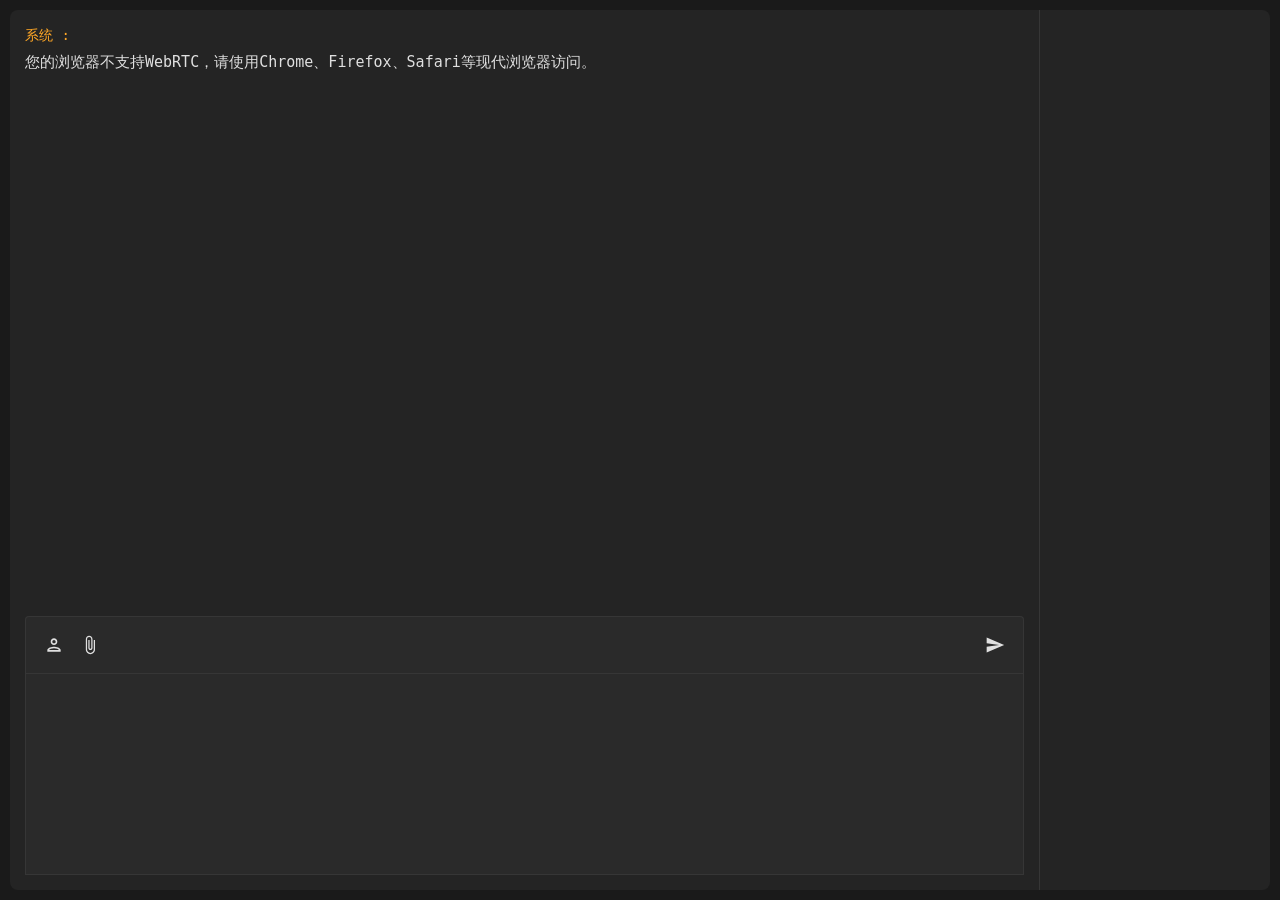
<file: index.html>
<!DOCTYPE html>
<html lang="zh-CN">
<head>
  <meta charset="UTF-8">
  <meta name="viewport" content="width=device-width, initial-scale=1.0">
  <title>发个东西 - 局域网文字/文件P2P传输工具</title>
  <meta name="description" content="一个简单易用的局域网文件传输工具，基于WebRTC实现点对点连接，支持文本和文件快速传输，无需中转服务器，安全高效。" />
  <meta name="keywords" content="局域网传输, 点对点传输, 文件分享工具, WebRTC传输, 局域网文件传输, P2P传输工具, 无中转传输" />
  <script src="./xchatuser.js?v=22"></script>
  <link rel="stylesheet" href="./style.css?v=22">
</head>
<body>
  <div class="dragtip">
    <h1>松开发送文件</h1>
  </div>
  <div class="left">
    <div class="chat-wrapper">
    </div>
    <div class="toolbar">
      <div class="toolbar-left">
        <button class="toolbar-btn nickname-btn" title="设置昵称">
          <svg viewBox="0 0 24 24" width="20" height="20">
            <path fill="currentColor" d="M12 6c1.1 0 2 .9 2 2s-.9 2-2 2-2-.9-2-2 .9-2 2-2m0 10c2.7 0 5.8 1.29 6 2H6c.23-.72 3.31-2 6-2m0-12C9.79 4 8 5.79 8 8s1.79 4 4 4 4-1.79 4-4-1.79-4-4-4zm0 10c-2.67 0-8 1.34-8 4v2h16v-2c0-2.66-5.33-4-8-4z"/>
          </svg>
        </button>
        <button class="toolbar-btn file-btn" title="发送文件">
          <svg viewBox="0 0 24 24" width="20" height="20">
            <path fill="currentColor" d="M16.5 6v11.5c0 2.21-1.79 4-4 4s-4-1.79-4-4V5c0-1.38 1.12-2.5 2.5-2.5s2.5 1.12 2.5 2.5v10.5c0 .55-.45 1-1 1s-1-.45-1-1V6H10v9.5c0 1.38 1.12 2.5 2.5 2.5s2.5-1.12 2.5-2.5V5c0-2.21-1.79-4-4-4S7 2.79 7 5v12.5c0 3.04 2.46 5.5 5.5 5.5s5.5-2.46 5.5-5.5V6h-1.5z"/>
          </svg>
        </button>
      </div>
      <div class="toolbar-right">
        <button class="toolbar-btn toggle-users-btn mobile-only" title="切换在线用户列表">
          <svg viewBox="0 0 24 24" width="20" height="20">
            <path fill="currentColor" d="M16,13C15.71,13 15.38,13 15.03,13.05C16.19,13.89 17,15 17,16.5V19H23V16.5C23,14.17 18.33,13 16,13M8,13C5.67,13 1,14.17 1,16.5V19H15V16.5C15,14.17 10.33,13 8,13M8,11A3,3 0 0,0 11,8A3,3 0 0,0 8,5A3,3 0 0,0 5,8A3,3 0 0,0 8,11M16,11A3,3 0 0,0 19,8A3,3 0 0,0 16,5A3,3 0 0,0 13,8A3,3 0 0,0 16,11Z"/>
          </svg>
        </button>
        <button class="toolbar-btn send-btn" title="发送消息">
          <svg viewBox="0 0 24 24" width="20" height="20">
            <path fill="currentColor" d="M2.01 21L23 12 2.01 3 2 10l15 2-15 2z"/>
          </svg>
        </button>
      </div>
    </div>
    <textarea id="messageInput" class="txt-msg" onkeydown="enterTxt(event)"></textarea>
  </div>
  <div class="right">
    <ul id="users">
    </ul>
  </div>

  <div class="mobile-overlay"></div>

  <div class="modal" id="userSelectModal">
    <div class="modal-content">
      <h3>选择接收用户</h3>
      <div class="user-list" id="userSelectList">
      </div>
      <div class="progress-container" style="display: none;">
        <div class="progress-text">正在发送...</div>
        <div class="progress-bar">
          <div class="progress-bar-inner"></div>
        </div>
      </div>
      <div class="modal-footer">
        <button onclick="cancelSendFile()">取消</button>
        <button onclick="confirmSendFile()">发送</button>
      </div>
    </div>
  </div>

  <div class="modal" id="nicknameModal">
    <div class="modal-content">
      <h3>设置昵称</h3>
      <div class="nickname-input-container">
        <input type="text" id="nicknameInput" maxlength="10" placeholder="请输入昵称（最多10个字符）">
      </div>
      <div class="modal-footer">
        <button onclick="closeNicknameModal()">取消</button>
        <button onclick="saveNickname()">保存</button>
      </div>
    </div>
  </div>

  <div class="modal" id="passwordModal">
    <div class="modal-content">
      <h3>请输入房间密码</h3>
      <div class="nickname-input-container">
        <input type="password" id="roomPasswordInput" placeholder="请输入密码" autocomplete="off" name="password_fake">
      </div>
      <div class="modal-footer">
        <button onclick="submitRoomPassword()">确认</button>
      </div>
    </div>
  </div>

  <script src="./index.js?v=22"></script>
</body>
</html>
</file>
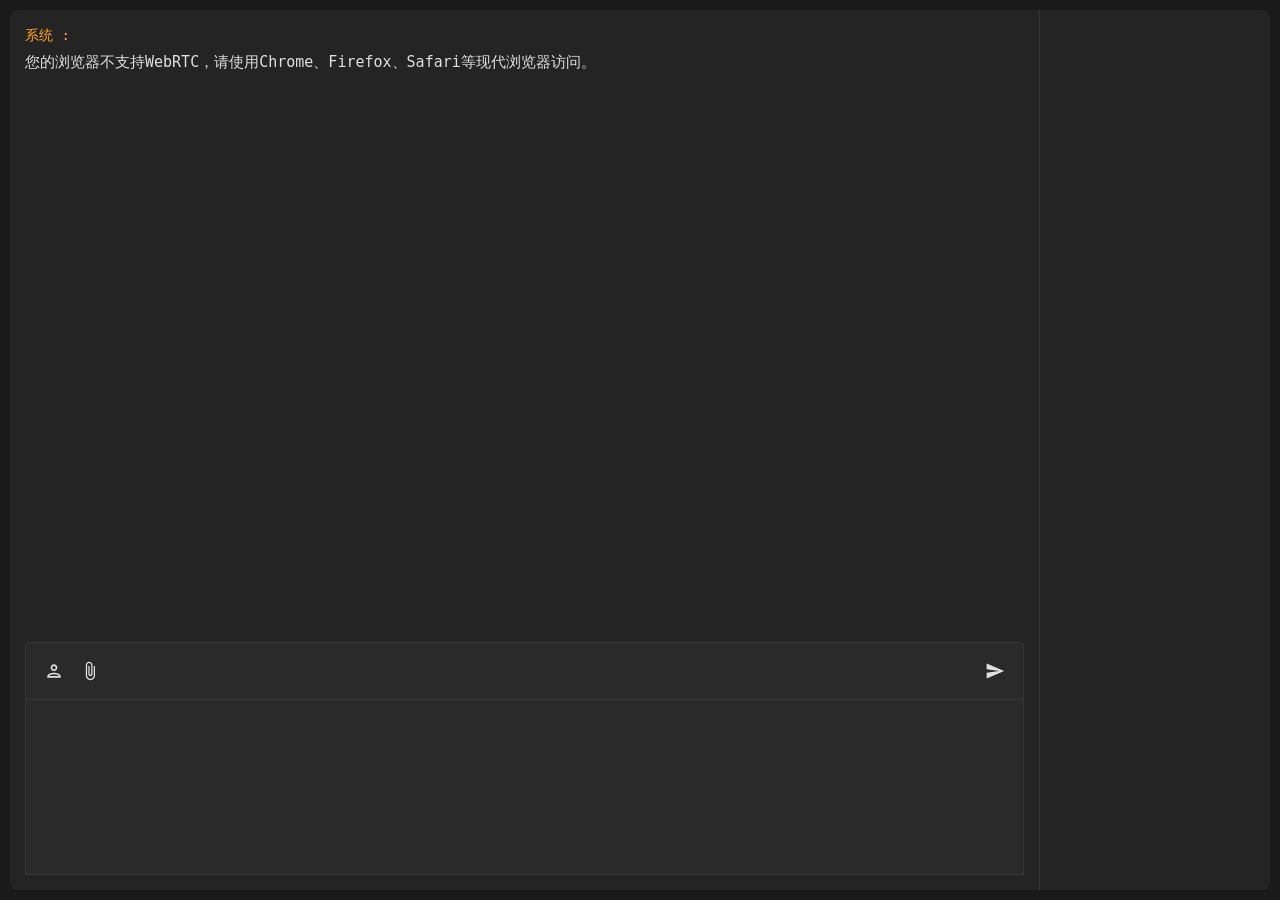
<file: www/index.html>
<html lang="zh-CN">
<head>
  <meta charset="UTF-8">
  <meta name="viewport" content="width=device-width, initial-scale=1.0">
  <title>发个东西 - 局域网文字/文件P2P传输工具</title>
  <meta name="description" content="一个简单易用的局域网文件传输工具，基于WebRTC实现点对点连接，支持文本和文件快速传输，无需中转服务器，安全高效。" />
  <meta name="keywords" content="局域网传输, 点对点传输, 文件分享工具, WebRTC传输, 局域网文件传输, P2P传输工具, 无中转传输" />
  <script src="./xchatuser.js?v=22"></script>
  <link rel="stylesheet" href="./style.css?v=22">
</head>
<body>
  <div class="dragtip">
    <h1>松开发送文件</h1>
  </div>
  <div class="left">
    <div class="chat-wrapper">
    </div>
    <div class="toolbar">
      <div class="toolbar-left">
        <button class="toolbar-btn nickname-btn" title="设置昵称">
          <svg viewBox="0 0 24 24" width="20" height="20">
            <path fill="currentColor" d="M12 6c1.1 0 2 .9 2 2s-.9 2-2 2-2-.9-2-2 .9-2 2-2m0 10c2.7 0 5.8 1.29 6 2H6c.23-.72 3.31-2 6-2m0-12C9.79 4 8 5.79 8 8s1.79 4 4 4 4-1.79 4-4-1.79-4-4-4zm0 10c-2.67 0-8 1.34-8 4v2h16v-2c0-2.66-5.33-4-8-4z"/>
          </svg>
        </button>
        <button class="toolbar-btn file-btn" title="发送文件">
          <svg viewBox="0 0 24 24" width="20" height="20">
            <path fill="currentColor" d="M16.5 6v11.5c0 2.21-1.79 4-4 4s-4-1.79-4-4V5c0-1.38 1.12-2.5 2.5-2.5s2.5 1.12 2.5 2.5v10.5c0 .55-.45 1-1 1s-1-.45-1-1V6H10v9.5c0 1.38 1.12 2.5 2.5 2.5s2.5-1.12 2.5-2.5V5c0-2.21-1.79-4-4-4S7 2.79 7 5v12.5c0 3.04 2.46 5.5 5.5 5.5s5.5-2.46 5.5-5.5V6h-1.5z"/>
          </svg>
        </button>
      </div>
      <div class="toolbar-right">
        <button class="toolbar-btn toggle-users-btn mobile-only" title="切换在线用户列表">
          <svg viewBox="0 0 24 24" width="20" height="20">
            <path fill="currentColor" d="M16,13C15.71,13 15.38,13 15.03,13.05C16.19,13.89 17,15 17,16.5V19H23V16.5C23,14.17 18.33,13 16,13M8,13C5.67,13 1,14.17 1,16.5V19H15V16.5C15,14.17 10.33,13 8,13M8,11A3,3 0 0,0 11,8A3,3 0 0,0 8,5A3,3 0 0,0 5,8A3,3 0 0,0 8,11M16,11A3,3 0 0,0 19,8A3,3 0 0,0 16,5A3,3 0 0,0 13,8A3,3 0 0,0 16,11Z"/>
          </svg>
        </button>
        <button class="toolbar-btn send-btn" title="发送消息">
          <svg viewBox="0 0 24 24" width="20" height="20">
            <path fill="currentColor" d="M2.01 21L23 12 2.01 3 2 10l15 2-15 2z"/>
          </svg>
        </button>
      </div>
    </div>
    <textarea id="messageInput" class="txt-msg" onkeydown="enterTxt(event)"></textarea>
  </div>
  <div class="right">
    <ul id="users">
    </ul>
  </div>

  <div class="mobile-overlay"></div>

  <div class="modal" id="userSelectModal">
    <div class="modal-content">
      <h3>选择接收用户</h3>
      <div class="user-list" id="userSelectList">
      </div>
      <div class="progress-container" style="display: none;">
        <div class="progress-text">正在发送...</div>
        <div class="progress-bar">
          <div class="progress-bar-inner"></div>
        </div>
      </div>
      <div class="modal-footer">
        <button onclick="cancelSendFile()">取消</button>
        <button onclick="confirmSendFile()">发送</button>
      </div>
    </div>
  </div>

  <div class="modal" id="nicknameModal">
    <div class="modal-content">
      <h3>设置昵称</h3>
      <div class="nickname-input-container">
        <input type="text" id="nicknameInput" maxlength="10" placeholder="请输入昵称（最多10个字符）">
      </div>
      <div class="modal-footer">
        <button onclick="closeNicknameModal()">取消</button>
        <button onclick="saveNickname()">保存</button>
      </div>
    </div>
  </div>

  <div class="modal" id="passwordModal">
    <div class="modal-content">
      <h3>请输入房间密码</h3>
      <div class="nickname-input-container">
        <input type="password" id="roomPasswordInput" placeholder="请输入密码" autocomplete="off" name="password_fake">
      </div>
      <div class="modal-footer">
        <button onclick="submitRoomPassword()">确认</button>
      </div>
    </div>
  </div>

  <script src="./index.js?v=22"></script>
</body>
</html>
</file>
<file: style.css>
body, html {
  margin: 0;
  padding: 0;
  font-family: monospace, -apple-system, BlinkMacSystemFont, "Segoe UI", Roboto, "Helvetica Neue", Arial, sans-serif;
  background-color: #1a1a1a;
  color: #e0e0e0;
  display: flex;
  width: 100%;
  height: 100%;
}

body .dragtip {
  display: none;
  position: fixed;
  top: 0;
  left: 0;
  background: rgba(0,0,0,0.8);
  z-index: 999;
  width: 100vw;
  height: 100vh;
  pointer-events: none;
}
body.dragover .dragtip {
  display: block;
}
body.dragover .dragtip h1 {
  position: absolute;
  top: 50%;
  left: 50%;
  margin: 0;
  transform: translate(-50%, -50%);
  font-size: 32px;
}
pre {
  margin: 0;
  font-family: monospace, "Helvetica Neue",Helvetica,"PingFang SC","Hiragino Sans GB","Microsoft YaHei","微软雅黑",Arial,sans-serif;
}
.left {
  flex: 1;
  padding: 0;
  display: flex;
  flex-direction: column;
  background-color: #242424;
  border-radius: 8px 0 0 8px;
  margin: 10px 0 10px 10px;
}
.right {
  width: 200px;
  color: #e0e0e0;
  border-left: 1px solid #363636;
  padding: 15px;
  background-color: #242424;
  overflow: auto;
  margin: 10px 10px 10px 0;
  border-radius: 0 8px 8px 0;
}
.right ul {
  /* list-style: none; */
  padding: 0;
  margin: 0;
}
.right ul li {
  user-select: none;
  cursor: default;
  line-height: 24px;
  padding: 8px 12px;
  margin: 4px 0;
  border-radius: 4px;
  background-color: #2a2a2a;
  transition: background-color 0.2s;
  display: flex;
  align-items: center;
}
.right ul li:hover {
  background-color: #363636;
}
.chat-wrapper {
  flex: 1;
  font-size: 18px;
  line-height: 24px;
  display: flex;
  flex-direction: column;
  overflow: auto;
  scroll-behavior: smooth;
}
.chat-item {
  display: block;
  padding: 8px 15px;
  margin: 5px 0;
  transition: background-color 0.2s;
}
.chat-item:hover {
  background-color: #2a2a2a;
}
.chat-item .chat-item_user {
  display: block;
  margin-bottom: 4px;
  color: #64B5F6;
  font-weight: 500;
  font-size: 14px;
  user-select: none;
}
.chat-item .chat-item_user.system {
  color: #FFA726;
}
.chat-item .chat-item_content {
  display: flex;
  align-items: flex-start;
  justify-content: space-between;
  padding-left: 0;
  color: #e0e0e0;
}
.chat-item .chat-item_content pre {
  white-space: pre-wrap;
  word-wrap: break-word;
  word-break: break-all;
  margin: 0;
  font-size: 15px;
  line-height: 1.5;
  color: #e0e0e0;
}
.chat-item .chat-item_content pre a {
  color: #64B5F6;
  text-decoration: none;
  transition: opacity 0.2s;
}
.chat-item .chat-item_content pre a:hover {
  opacity: 0.8;
}
.chat-item a.file, .chat-item a.file:visited {
  display: inline-block;
  padding: 8px 12px;
  margin-top: 4px;
  background-color: #2a2a2a;
  border-radius: 4px;
  color: #64B5F6;
  text-decoration: none;
  transition: background-color 0.2s;
}
.chat-item a.file:hover {
  background-color: #363636;
}
.txt-msg {
  outline: none;
  color: #e0e0e0;
  height: 20%;
  min-height: 100px;
  background-color: #2a2a2a;
  border: 1px solid #363636;
  border-radius: 0;
  padding: 12px;
  font-size: 14px;
  line-height: 1.5;
  margin: 0 15px 15px 15px;
  resize: none;
  -webkit-border-radius: 0;
  -webkit-appearance: none;
  -moz-appearance: none;
  appearance: none;
}
.modal {
  display: none;
  position: fixed;
  top: 0;
  left: 0;
  width: 100%;
  height: 100%;
  background: rgba(0, 0, 0, 0.5);
  z-index: 1000;
}

.modal-content {
  position: absolute;
  top: 50%;
  left: 50%;
  transform: translate(-50%, -50%);
  background: #2a2a2a;
  padding: 20px;
  border-radius: 5px;
  min-width: 300px;
  border-radius: 8px;
  box-shadow: 0 4px 12px rgba(0, 0, 0, 0.3);
  padding: 25px;
}

.modal h3 {
  margin: 0 0 15px 0;
  color: #64B5F6;
  font-size: 18px;
  margin-bottom: 20px;
}

.user-list {
  max-height: 300px;
  overflow-y: auto;
}

.user-select-item {
  padding: 8px;
  margin: 5px 0;
  cursor: pointer;
  color: #ffffffbb;
  background-color: #363636;
  border-radius: 4px;
  margin: 8px 0;
  transition: all 0.2s;
}

.user-select-item:hover {
  background-color: #404040;
}

.user-select-item label {
  display: flex;
  align-items: center;
  cursor: pointer;
  user-select: none;
}

.user-select-item input[type="checkbox"] {
  cursor: pointer;
  margin-right: 10px;
}

.user-select-item span {
  flex: 1;
}

.modal-footer {
  margin-top: 15px;
  text-align: right;
}

.modal-footer button {
  padding: 8px 20px;
  background: #64B5F6;
  color: #fff;
  border-radius: 4px;
  font-weight: 500;
  transition: all 0.2s;
  border: 1px solid #42A5F5;
  cursor: pointer;
}

.modal-footer button:first-child {
  background: transparent;
  color: #64B5F6;
  border: 1px solid #64B5F6;
  margin-right: 10px;
}

.modal-footer button:first-child:hover {
  background: rgba(100, 181, 246, 0.1);
}

.modal-footer button:hover {
  background: #42A5F5;
  border-color: #1E88E5;
}

.modal-footer button:disabled {
  background: #cccccc;
  border-color: #bbbbbb;
  cursor: not-allowed;
  opacity: 0.7;
}

.progress-container {
  margin: 15px 0;
}

.progress-text {
  color: #ffffffbb;
  margin-bottom: 5px;
  font-size: 14px;
}

.progress-bar {
  width: 100%;
  height: 8px;
  background: #363636;
  border-radius: 4px;
  overflow: hidden;
}

.progress-bar-inner {
  width: 0%;
  height: 100%;
  background: #64B5F6;
  border-radius: 4px;
  transition: width 0.3s ease;
}

.toolbar {
  background-color: #2a2a2a;
  margin: 0 15px;
  padding: 10px;
  border-radius: 4px 4px 0 0;
  border: 1px solid #363636;
  border-bottom: none;
  display: flex;
  align-items: center;
  justify-content: space-between;
}

.toolbar-left, .toolbar-right {
  display: flex;
  align-items: center;
}

.toolbar-btn,.copy-btn {
  background: none;
  border: none;
  padding: 8px;
  cursor: pointer;
  color: #e0e0e0;
  border-radius: 4px;
  display: flex;
  align-items: center;
  justify-content: center;
  transition: all 0.2s;
}

.send-btn:hover, .toolbar-btn:hover, .copy-btn:hover {
  background-color: #363636;
  /* color: #64B5F6; */
}


/* 拖拽提示样式 */
.dragtip {
  background: rgba(26, 26, 26, 0.95);
}

.dragtip h1 {
  color: #64B5F6;
  font-size: 28px;
  text-align: center;
}

.connection-status {
  display: inline-flex;
  align-items: center;
  justify-content: center;
  width: 16px;
  height: 16px;
  margin-right: 8px;
}

.connection-status svg {
  width: 16px;
  height: 16px;
}

.connection-status.connected {
  color: #4CAF50;
}

.connection-status.disconnected {
  color: #F44336;
}

.nickname-input-container {
  margin: 20px 0;
}

.nickname-input-container input {
  width: 100%;
  padding: 8px;
  border: 1px solid #363636;
  box-sizing: border-box;
  background: #2a2a2a;
  color: #e0e0e0;
  border-radius: 4px;
  font-size: 14px;
}

.nickname-input-container input[type="password"] {
  letter-spacing: 2px;
  font-family: monospace;
}

.nickname-input-container input:focus {
  outline: none;
  border-color: #64B5F6;
}

/* 移动端专用元素在PC上隐藏 */
.mobile-only {
  display: none;
}

.mobile-overlay {
  display: none;
}

/* Mobile responsive styles */
@media screen and (max-width: 768px) {
  .mobile-only {
    display: block;
  }
  
  .right {
    position: fixed;
    top: 0;
    right: -220px;
    width: 200px;
    height: 100%;
    transition: right 0.3s ease;
    margin: 0;
    border-radius: 0;
    z-index: 100;
    background-color: #242424;
  }

  .mobile-overlay {
    display: none;
    position: fixed;
    top: 0;
    left: 0;
    right: 0;
    bottom: 0;
    background: rgba(0, 0, 0, 0.5);
    z-index: 90;
  }

  body.show-users .mobile-overlay {
    display: block;
  }

  body.show-users .right {
    right: 0;
    box-shadow: -2px 0 5px rgba(0, 0, 0, 0.2);
  }

  .left {
    margin: 10px;
    border-radius: 8px;
  }

  body.show-users .toggle-users-btn {
    color: #64B5F6;
    background-color: #363636;
  }
}

/* 图片预览样式 */
.image-preview {
  display: flex;
  flex-direction: column;
  align-items: flex-start;
  gap: 8px;
}

.image-preview img {
  max-width: 300px;
  max-height: 300px;
  border-radius: 4px;
  cursor: pointer;
  transition: transform 0.2s;
}

.image-preview img:hover {
  transform: scale(1.02);
}
</file>
<file: www/style.css>
body, html {
  margin: 0;
  padding: 0;
  font-family: monospace, -apple-system, BlinkMacSystemFont, "Segoe UI", Roboto, "Helvetica Neue", Arial, sans-serif;
  background-color: #1a1a1a;
  color: #e0e0e0;
  display: flex;
  width: 100%;
  height: 100%;
}

body .dragtip {
  display: none;
  position: fixed;
  top: 0;
  left: 0;
  background: rgba(0,0,0,0.8);
  z-index: 999;
  width: 100vw;
  height: 100vh;
  pointer-events: none;
}
body.dragover .dragtip {
  display: block;
}
body.dragover .dragtip h1 {
  position: absolute;
  top: 50%;
  left: 50%;
  margin: 0;
  transform: translate(-50%, -50%);
  font-size: 32px;
}
pre {
  margin: 0;
  font-family: monospace, "Helvetica Neue",Helvetica,"PingFang SC","Hiragino Sans GB","Microsoft YaHei","微软雅黑",Arial,sans-serif;
}
.left {
  flex: 1;
  padding: 0;
  display: flex;
  flex-direction: column;
  background-color: #242424;
  border-radius: 8px 0 0 8px;
  margin: 10px 0 10px 10px;
}
.right {
  width: 200px;
  color: #e0e0e0;
  border-left: 1px solid #363636;
  padding: 15px;
  background-color: #242424;
  overflow: auto;
  margin: 10px 10px 10px 0;
  border-radius: 0 8px 8px 0;
}
.right ul {
  /* list-style: none; */
  padding: 0;
  margin: 0;
}
.right ul li {
  user-select: none;
  cursor: default;
  line-height: 24px;
  padding: 8px 12px;
  margin: 4px 0;
  border-radius: 4px;
  background-color: #2a2a2a;
  transition: background-color 0.2s;
  display: flex;
  align-items: center;
}
.right ul li:hover {
  background-color: #363636;
}
.chat-wrapper {
  flex: 1;
  font-size: 18px;
  line-height: 24px;
  display: flex;
  flex-direction: column;
  overflow: auto;
  scroll-behavior: smooth;
}
.chat-item {
  display: block;
  padding: 8px 15px;
  margin: 5px 0;
  transition: background-color 0.2s;
}
.chat-item:hover {
  background-color: #2a2a2a;
}
.chat-item .chat-item_user {
  display: block;
  margin-bottom: 4px;
  color: #64B5F6;
  font-weight: 500;
  font-size: 14px;
  user-select: none;
}
.chat-item .chat-item_user.system {
  color: #FFA726;
}
.chat-item .chat-item_content {
  display: flex;
  align-items: flex-start;
  justify-content: space-between;
  padding-left: 0;
  color: #e0e0e0;
}
.chat-item .chat-item_content pre {
  white-space: pre-wrap;
  word-wrap: break-word;
  word-break: break-all;
  margin: 0;
  font-size: 15px;
  line-height: 1.5;
  color: #e0e0e0;
}
.chat-item .chat-item_content pre a {
  color: #64B5F6;
  text-decoration: none;
  transition: opacity 0.2s;
}
.chat-item .chat-item_content pre a:hover {
  opacity: 0.8;
}
.chat-item a.file, .chat-item a.file:visited {
  display: inline-block;
  padding: 8px 12px;
  margin-top: 4px;
  background-color: #2a2a2a;
  border-radius: 4px;
  color: #64B5F6;
  text-decoration: none;
  transition: background-color 0.2s;
}
.chat-item a.file:hover {
  background-color: #363636;
}
.txt-msg {
  outline: none;
  color: #e0e0e0;
  height: 20%;
  min-height: 100px;
  background-color: #2a2a2a;
  border: 1px solid #363636;
  border-radius: 0;
  padding: 12px;
  font-size: 14px;
  line-height: 1.5;
  margin: 0 15px 15px 15px;
  resize: none;
  -webkit-border-radius: 0;
  -webkit-appearance: none;
  -moz-appearance: none;
  appearance: none;
}
.modal {
  display: none;
  position: fixed;
  top: 0;
  left: 0;
  width: 100%;
  height: 100%;
  background: rgba(0, 0, 0, 0.5);
  z-index: 1000;
}

.modal-content {
  position: absolute;
  top: 50%;
  left: 50%;
  transform: translate(-50%, -50%);
  background: #2a2a2a;
  padding: 20px;
  border-radius: 5px;
  min-width: 300px;
  border-radius: 8px;
  box-shadow: 0 4px 12px rgba(0, 0, 0, 0.3);
  padding: 25px;
}

.modal h3 {
  margin: 0 0 15px 0;
  color: #64B5F6;
  font-size: 18px;
  margin-bottom: 20px;
}

.user-list {
  max-height: 300px;
  overflow-y: auto;
}

.user-select-item {
  padding: 8px;
  margin: 5px 0;
  cursor: pointer;
  color: #ffffffbb;
  background-color: #363636;
  border-radius: 4px;
  margin: 8px 0;
  transition: all 0.2s;
}

.user-select-item:hover {
  background-color: #404040;
}

.user-select-item label {
  display: flex;
  align-items: center;
  cursor: pointer;
  user-select: none;
}

.user-select-item input[type="checkbox"] {
  cursor: pointer;
  margin-right: 10px;
}

.user-select-item span {
  flex: 1;
}

.modal-footer {
  margin-top: 15px;
  text-align: right;
}

.modal-footer button {
  padding: 8px 20px;
  background: #64B5F6;
  color: #fff;
  border-radius: 4px;
  font-weight: 500;
  transition: all 0.2s;
  border: 1px solid #42A5F5;
  cursor: pointer;
}

.modal-footer button:first-child {
  background: transparent;
  color: #64B5F6;
  border: 1px solid #64B5F6;
  margin-right: 10px;
}

.modal-footer button:first-child:hover {
  background: rgba(100, 181, 246, 0.1);
}

.modal-footer button:hover {
  background: #42A5F5;
  border-color: #1E88E5;
}

.modal-footer button:disabled {
  background: #cccccc;
  border-color: #bbbbbb;
  cursor: not-allowed;
  opacity: 0.7;
}

.progress-container {
  margin: 15px 0;
}

.progress-text {
  color: #ffffffbb;
  margin-bottom: 5px;
  font-size: 14px;
}

.progress-bar {
  width: 100%;
  height: 8px;
  background: #363636;
  border-radius: 4px;
  overflow: hidden;
}

.progress-bar-inner {
  width: 0%;
  height: 100%;
  background: #64B5F6;
  border-radius: 4px;
  transition: width 0.3s ease;
}

.toolbar {
  background-color: #2a2a2a;
  margin: 0 15px;
  padding: 10px;
  border-radius: 4px 4px 0 0;
  border: 1px solid #363636;
  border-bottom: none;
  display: flex;
  align-items: center;
  justify-content: space-between;
}

.toolbar-left, .toolbar-right {
  display: flex;
  align-items: center;
}

.toolbar-btn,.copy-btn {
  background: none;
  border: none;
  padding: 8px;
  cursor: pointer;
  color: #e0e0e0;
  border-radius: 4px;
  display: flex;
  align-items: center;
  justify-content: center;
  transition: all 0.2s;
}

.send-btn:hover, .toolbar-btn:hover, .copy-btn:hover {
  background-color: #363636;
  /* color: #64B5F6; */
}


/* 拖拽提示样式 */
.dragtip {
  background: rgba(26, 26, 26, 0.95);
}

.dragtip h1 {
  color: #64B5F6;
  font-size: 28px;
  text-align: center;
}

.connection-status {
  display: inline-flex;
  align-items: center;
  justify-content: center;
  width: 16px;
  height: 16px;
  margin-right: 8px;
}

.connection-status svg {
  width: 16px;
  height: 16px;
}

.connection-status.connected {
  color: #4CAF50;
}

.connection-status.disconnected {
  color: #F44336;
}

.nickname-input-container {
  margin: 20px 0;
}

.nickname-input-container input {
  width: 100%;
  padding: 8px;
  border: 1px solid #363636;
  box-sizing: border-box;
  background: #2a2a2a;
  color: #e0e0e0;
  border-radius: 4px;
  font-size: 14px;
}

.nickname-input-container input[type="password"] {
  letter-spacing: 2px;
  font-family: monospace;
}

.nickname-input-container input:focus {
  outline: none;
  border-color: #64B5F6;
}

/* 移动端专用元素在PC上隐藏 */
.mobile-only {
  display: none;
}

.mobile-overlay {
  display: none;
}

/* Mobile responsive styles */
@media screen and (max-width: 768px) {
  .mobile-only {
    display: block;
  }
  
  .right {
    position: fixed;
    top: 0;
    right: -220px;
    width: 200px;
    height: 100%;
    transition: right 0.3s ease;
    margin: 0;
    border-radius: 0;
    z-index: 100;
    background-color: #242424;
  }

  .mobile-overlay {
    display: none;
    position: fixed;
    top: 0;
    left: 0;
    right: 0;
    bottom: 0;
    background: rgba(0, 0, 0, 0.5);
    z-index: 90;
  }

  body.show-users .mobile-overlay {
    display: block;
  }

  body.show-users .right {
    right: 0;
    box-shadow: -2px 0 5px rgba(0, 0, 0, 0.2);
  }

  .left {
    margin: 10px;
    border-radius: 8px;
  }

  body.show-users .toggle-users-btn {
    color: #64B5F6;
    background-color: #363636;
  }
}

/* 图片预览样式 */
.image-preview {
  display: flex;
  flex-direction: column;
  align-items: flex-start;
  gap: 8px;
}

.image-preview img {
  max-width: 300px;
  max-height: 300px;
  border-radius: 4px;
  cursor: pointer;
  transition: transform 0.2s;
}

.image-preview img:hover {
  transform: scale(1.02);
}
</file>
